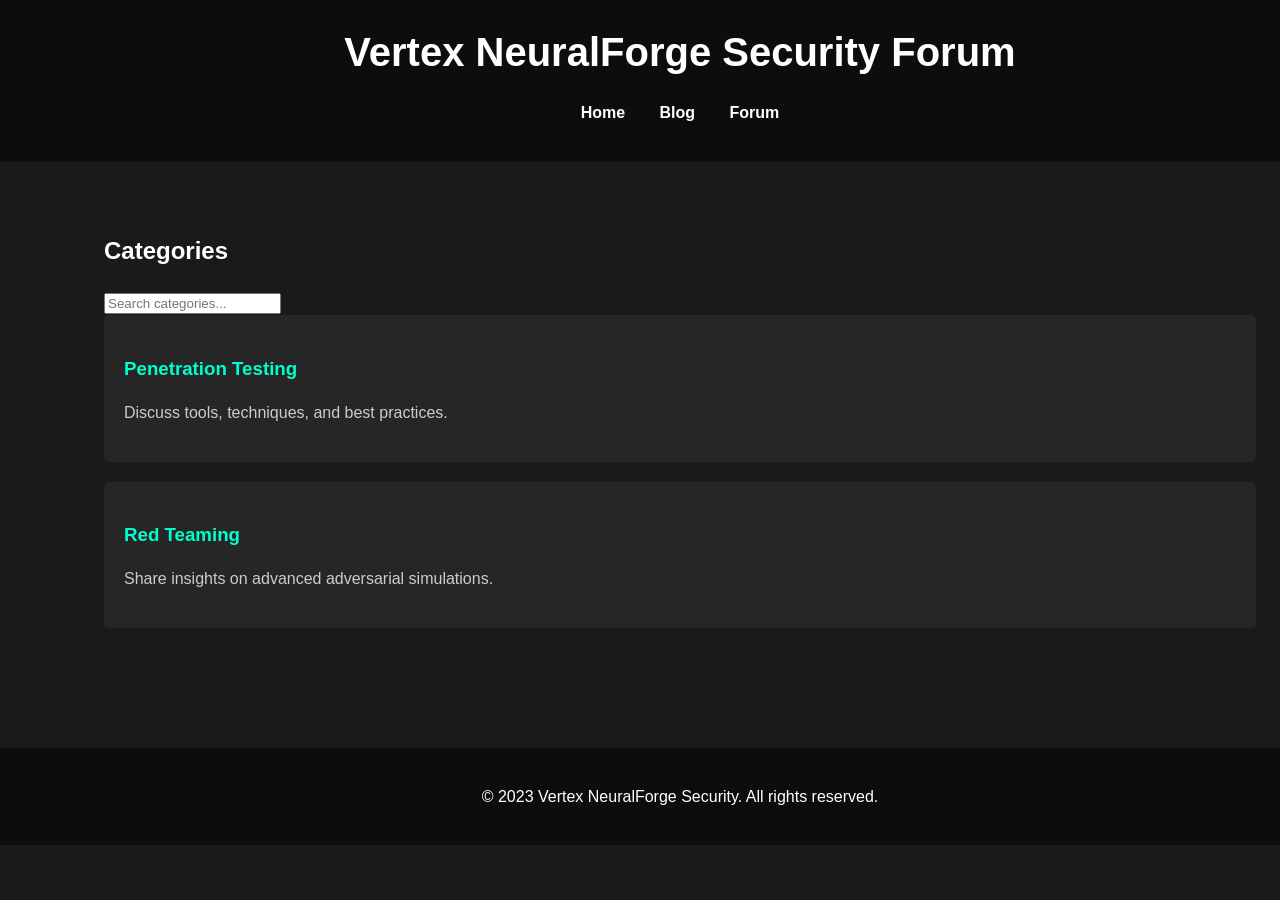
<file: forum/index.html>
<!DOCTYPE html>
<html lang="en">
  <head>
    <meta charset="UTF-8" />
    <meta name="viewport" content="width=device-width, initial-scale=1.0" />
    <title>Forum - Vertex NeuralForge Security</title>
    <link rel="stylesheet" href="../styles.css" />
  </head>
  <body>
    <header>
      <div class="container">
        <h1>Vertex NeuralForge Security Forum</h1>
        <nav>
          <ul>
            <li><a href="../index.html">Home</a></li>
            <li><a href="../blog/index.html">Blog</a></li>
            <li><a href="../forum/index.html">Forum</a></li>
          </ul>
        </nav>
      </div>
    </header>

    <section id="forum-categories">
      <div class="container">
        <h2>Categories</h2>
        <input
          type="text"
          id="forum-search"
          placeholder="Search categories..."
        />
        <div class="category">
          <h3>Penetration Testing</h3>
          <p>Discuss tools, techniques, and best practices.</p>
        </div>
        <div class="category">
          <h3>Red Teaming</h3>
          <p>Share insights on advanced adversarial simulations.</p>
        </div>
      </div>
    </section>

    <footer>
      <div class="container">
        <p>&copy; 2023 Vertex NeuralForge Security. All rights reserved.</p>
      </div>
    </footer>
  </body>
</html>
</file>
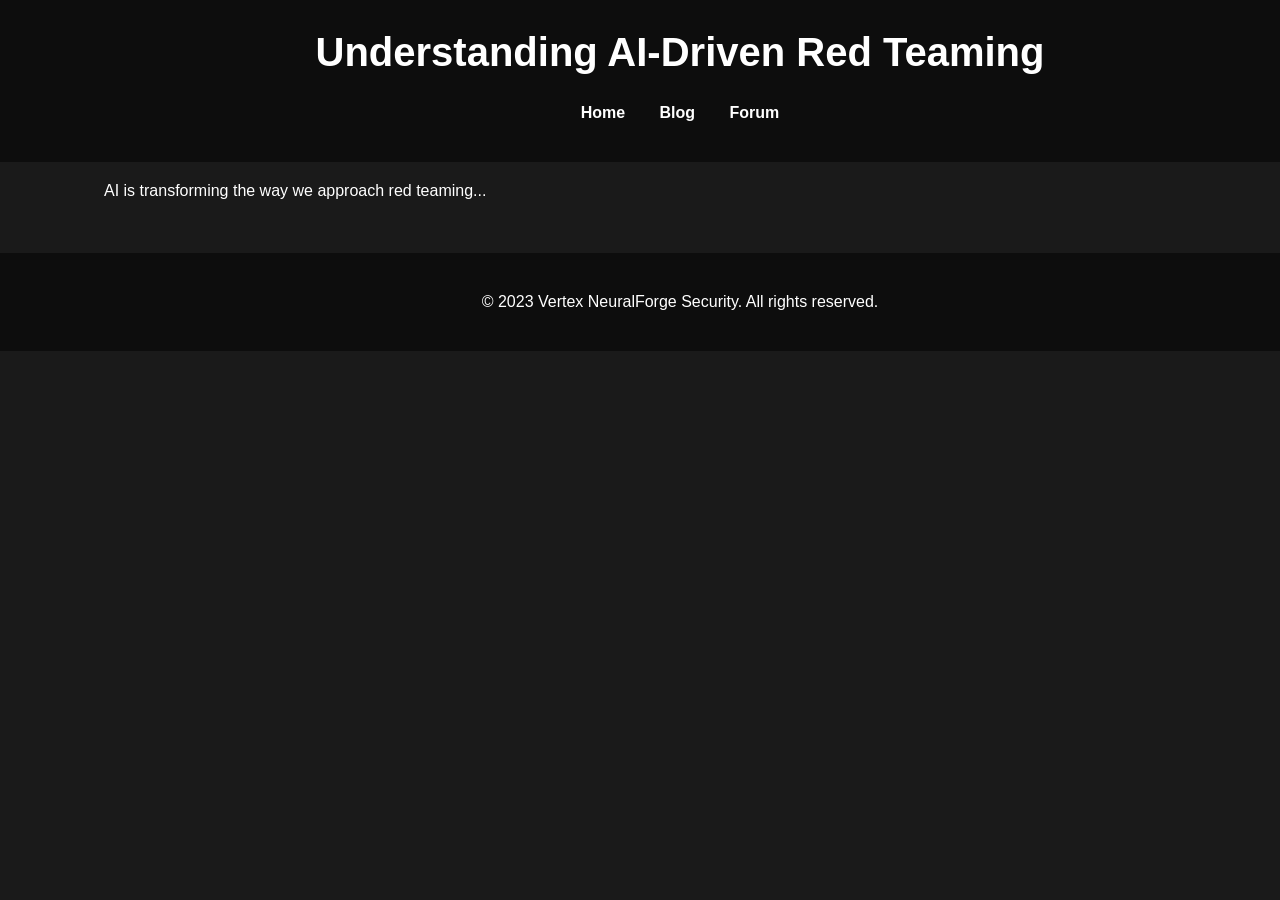
<file: blog/post1.html>
<!DOCTYPE html>
<html lang="en">
  <head>
    <meta charset="UTF-8" />
    <meta name="viewport" content="width=device-width, initial-scale=1.0" />
    <title>
      Understanding AI-Driven Red Teaming - Vertex NeuralForge Security
    </title>
    <link rel="stylesheet" href="../styles.css" />
  </head>
  <body>
    <header>
      <div class="container">
        <h1>Understanding AI-Driven Red Teaming</h1>
        <nav>
          <ul>
            <li><a href="../index.html">Home</a></li>
            <li><a href="../blog/index.html">Blog</a></li>
            <li><a href="../forum/index.html">Forum</a></li>
          </ul>
        </nav>
      </div>
    </header>

    <section id="blog-content">
      <div class="container">
        <p>AI is transforming the way we approach red teaming...</p>
      </div>
    </section>

    <footer>
      <div class="container">
        <p>&copy; 2023 Vertex NeuralForge Security. All rights reserved.</p>
      </div>
    </footer>
  </body>
</html>
</file>
<file: styles.css>
/* General Styles */
body {
  font-family: "Roboto", sans-serif;
  line-height: 1.6;
  color: #fff;
  background-color: #1a1a1a;
  margin: 0;
  padding: 0;
}

/* Logo Styles - Positioned absolutely on the left */
.logo {
  position: absolute;
  left: 10px;
  top: 60%;
  transform: translateY(-50%);
  padding-bottom: 5px;
  z-index: 10; /* Ensures logo stays above other elements */
  flex-shrink: 0; /* Prevents logo from shrinking */
}

/* Logo Styles */
.logo img {
  height: 190px; /* Adjust the height as needed */
  width: auto; /* Maintain aspect ratio */
  transition: transform 0.3s ease;
  transition: opacity 0.3s ease; /* Smooth fade effect */
}

.logo img:hover {
  transform: scale(1.1); /* Slightly enlarge on hover */
}

.container {
  position: relative; /* Needed for absolute logo positioning */
  padding-left: 80px; /* Make space for the logo */
  width: 90%;
  max-width: 1200px;
  margin: 0 auto;
}

.tagline {
  font-size: 1.25rem; /* Adjust this value as needed */
  /* margin-top: 0.5rem;  Adds space between title and tagline */
  /* color: #ccc;  Optional: subtle color for hierarchy */
}

/* Language Selector Styles */
.language-selector {
  position: fixed;
  top: 5px;
  right: 20px;
  z-index: 1000;
  display: flex;
  gap: 5px;
  background: rgba(0, 0, 0, 0.7);
  padding: 10px;
  border-radius: 5px;
}

.lang-btn {
  background: #00ffcc;
  color: #0d0d0d;
  border: none;
  padding: 5px 10px;
  border-radius: 3px;
  cursor: pointer;
  font-weight: bold;
  transition: background 0.3s;
}

.lang-btn:hover {
  background: #00ccaa;
}

/* RTL support for Arabic */
[dir="rtl"] {
  direction: rtl;
  text-align: right;
}

[dir="rtl"] .language-selector {
  right: auto;
  left: 20px;
}

/* Back to Top Button */
#back-to-top {
  display: none; /* Hidden by default */
  position: fixed;
  bottom: 20px;
  right: 20px;
  z-index: 99;
  background-color: #00ffcc;
  color: #0d0d0d;
  border: none;
  border-radius: 50%;
  width: 50px;
  height: 50px;
  font-size: 24px;
  cursor: pointer;
  box-shadow: 0 4px 8px rgba(0, 0, 0, 0.2);
  transition: background-color 0.3s ease;
}

#back-to-top:hover {
  background-color: #00ccaa;
}

/* Header */
header {
  background-color: #0d0d0d;
  padding: 20px 0;
  text-align: center;
}

header h1 {
  font-size: 2.5rem;
  margin: 0;
}

header .tagline {
  font-size: 1.2rem;
  color: #00ffcc;
}

nav ul {
  list-style: none;
  padding: 0;
}

nav ul li {
  display: inline;
  margin: 0 15px;
}

nav ul li a {
  color: #fff;
  text-decoration: none;
  font-weight: bold;
}

/* Hero Section */
#hero {
  background: url("hero-bg.jpg") no-repeat center center/cover;
  color: #fff;
  padding: 100px 0;
  text-align: center;
}

#hero h2 {
  font-size: 2.5rem;
  margin-bottom: 20px;
}

#hero p {
  font-size: 1.2rem;
  margin-bottom: 30px;
}

.cta-button {
  background-color: #00ffcc;
  color: #0d0d0d;
  padding: 10px 20px;
  text-decoration: none;
  font-weight: bold;
  border-radius: 5px;
}

/* Services Section */
#services {
  padding: 50px 0;
  background-color: #262626;
}

#services h2 {
  text-align: center;
  margin-bottom: 40px;
}

.service {
  text-align: center;
  margin-bottom: 30px;
}

.service h3 {
  color: #00ffcc;
}

/* Services Section */
#services {
  padding: 80px 0;
  background-color: #1a1a1a;
  text-align: center;
}

#services h2 {
  font-size: 2.5rem;
  color: #00ffcc;
  margin-bottom: 20px;
}

#services .subtitle {
  font-size: 1.2rem;
  color: #ccc;
  margin-bottom: 50px;
}

.service-cards {
  display: flex;
  flex-wrap: wrap;
  justify-content: center;
  gap: 20px;
}

.service-card {
  background-color: #262626;
  padding: 20px;
  border-radius: 10px;
  width: 300px;
  text-align: left;
  transition: transform 0.3s ease, box-shadow 0.3s ease;
}

.service-card:hover {
  transform: translateY(-10px);
  box-shadow: 0 10px 20px rgba(0, 0, 0, 0.2);
}

.service-card h3 {
  font-size: 1.5rem;
  color: #00ffcc;
  margin-bottom: 15px;
}

.service-card p {
  color: #ccc;
  margin-bottom: 15px;
}

.service-card ul {
  list-style: none;
  padding: 0;
  margin-bottom: 20px;
}

.service-card ul li {
  color: #ccc;
  margin-bottom: 10px;
  position: relative;
  padding-left: 20px;
}

.service-card ul li::before {
  content: "✔";
  color: #00ffcc;
  position: absolute;
  left: 0;
}

.service-card .price {
  font-size: 1.2rem;
  color: #00ffcc;
  margin-bottom: 20px;
}

.service-card .cta-button {
  display: inline-block;
  background-color: #00ffcc;
  color: #0d0d0d;
  padding: 10px 20px;
  text-decoration: none;
  border-radius: 5px;
  font-weight: bold;
  transition: background-color 0.3s ease;
}

.service-card .cta-button:hover {
  background-color: #00ccaa;
}

.service-card .icon {
  font-size: 2rem;
  margin-bottom: 15px;
}

/* Founder's Note Section */
#founders-note {
  padding: 50px 0;
  background-color: #333;
  text-align: center;
}

#founders-note blockquote {
  font-style: italic;
  color: #ccc;
  max-width: 800px;
  margin: 0 auto;
}

#founders-note footer {
  margin-top: 20px;
  font-weight: bold;
  color: #00ffcc;
}

/* Footer Email Link */
footer a {
  color: #00ffcc;
  text-decoration: none;
}

footer a:hover {
  text-decoration: underline;
}

/* Testimonials Section */
#testimonials {
  padding: 50px 0;
  background-color: #333;
  text-align: center;
}

#testimonials h2 {
  margin-bottom: 40px;
  color: #00ffcc;
}

.testimonial {
  background-color: #262626;
  padding: 20px;
  margin-bottom: 20px;
  border-radius: 5px;
  max-width: 600px;
  margin-left: auto;
  margin-right: auto;
}

.testimonial p {
  color: #ccc;
  font-style: italic;
  margin-bottom: 10px;
}

.testimonial strong {
  color: #00ffcc;
  font-weight: bold;
}

/* Blog Styles */
#blog-posts {
  padding: 50px 0;
  background-color: #262626;
}

.blog-post {
  background-color: #333;
  padding: 20px;
  margin-bottom: 20px;
  border-radius: 5px;
}

.blog-post h3 {
  color: #00ffcc;
  margin-bottom: 10px;
}

.blog-post p {
  color: #ccc;
  margin-bottom: 15px;
}

.blog-post a {
  color: #00ffcc;
  text-decoration: none;
  font-weight: bold;
}

.blog-post a:hover {
  text-decoration: underline;
}

/* Forum Styles */
#forum-categories {
  padding: 50px 0;
  background-color: #1a1a1a;
}

.category {
  background-color: #262626;
  padding: 20px;
  margin-bottom: 20px;
  border-radius: 5px;
}

.category h3 {
  color: #00ffcc;
  margin-bottom: 10px;
}

.category p {
  color: #ccc;
}

/* FAQ Section */
#faq {
  padding: 50px 0;
  background-color: #262626;
}

.faq-item {
  margin-bottom: 20px;
}

.faq-question {
  cursor: pointer;
  font-weight: bold;
  color: #00ffcc;
}

.faq-answer {
  /* display: none; */
  margin-top: 10px;
  color: #ccc;
}

/* Contact Form */
#contact {
  padding: 50px 0;
  /* background-color: #1a1a1a; */
  background-color: #262626;
}

#contact-form {
  display: flex;
  flex-direction: column;
}

#contact-form label {
  margin-bottom: 5px;
  font-weight: bold;
}

#contact-form input,
#contact-form textarea {
  margin-bottom: 20px;
  padding: 10px;
  border: 1px solid #00ffcc;
  background-color: #262626;
  color: #fff;
}

#contact-form button {
  background-color: #00ffcc;
  color: #0d0d0d;
  padding: 10px 20px;
  border: none;
  cursor: pointer;
  font-weight: bold;
}

#contact-form button:hover {
  background-color: #00ccaa;
}

/* Footer */
footer {
  background-color: #0d0d0d;
  text-align: center;
  padding: 20px 0;
  margin-top: 50px;
}

@keyframes fadeIn {
  from {
    opacity: 0;
    transform: translateY(20px);
  }
  to {
    opacity: 1;
    transform: translateY(0);
  }
}
.service-card {
  animation: fadeIn 0.5s ease-in-out;
}

/* Responsive Styles */
@media (max-width: 768px) {
  .logo {
    position: relative; /* Change to relative positioning */
    left: auto;
    top: auto;
    transform: none;
    display: flex; /* Better mobile control */
    align-items: center;
    margin-right: 10px; /* Space between logo and title */
    height: 55px !important; /* Forces size on all mobile devices */
    min-width: 55px; /* Prevents collapse */
  }

  .logo img {
    height: 120px !important; /* Force larger size on mobile */
    min-height: 30px; /* Prevents shrinking */
    max-width: 150px; /* Prevents overflow */
    padding-top: 60px;
    margin-left: 1px;
    width: auto !important;
    opacity: 0.85; /* Adjust value between 0 (invisible) and 1 (fully visible) */
  }

  /* Adjust header layout */
  .header {
    padding: 12px 0;

    /* Prevent mobile browser interference */
    max-height: unset !important;
    -webkit-transform: none !important;
    transform: none !important;

    /* iOS-specific fixes */
    -webkit-text-size-adjust: 100%;
    -webkit-touch-callout: none;
  }

  /* Adjust container padding to account for logo */
  .container {
    padding-left: 20px;
    flex-wrap: wrap; /* Allow elements to stack if needed */
    flex-direction: column;
    align-items: flex-start;
  }

  nav ul {
    margin-top: 10px;
  }

  nav ul li {
    margin-left: 0;
    margin-right: 15px;
  }
}

/* For very small devices */
@media (max-width: 480px) {
  .logo img {
    height: 120px !important; /* Force larger size on mobile */
    /* height: 35px; Even smaller for tiny screens */
    min-width: 50px;
    opacity: 0.85; /* Adjust value between 0 (invisible) and 1 (fully visible) */
  }
}

/* Extra small devices (iPhone SE, smaller phones) */
@media (max-width: 375px) {
  .logo img {
    height: 120px !important; /* Force larger size on mobile */
    max-width: 130px;
    opacity: 0.85; /* Adjust value between 0 (invisible) and 1 (fully visible) */
  }
}

/* ===== Nuclear Option for Stubborn Mobile Browsers ===== */
@supports (-webkit-touch-callout: none) {
  /* Targets iOS Safari specifically */
  .logo img {
    height: 55px !important;
    min-width: 55px !important;
    opacity: 0.85; /* Adjust value between 0 (invisible) and 1 (fully visible) */
  }
}
</file>
